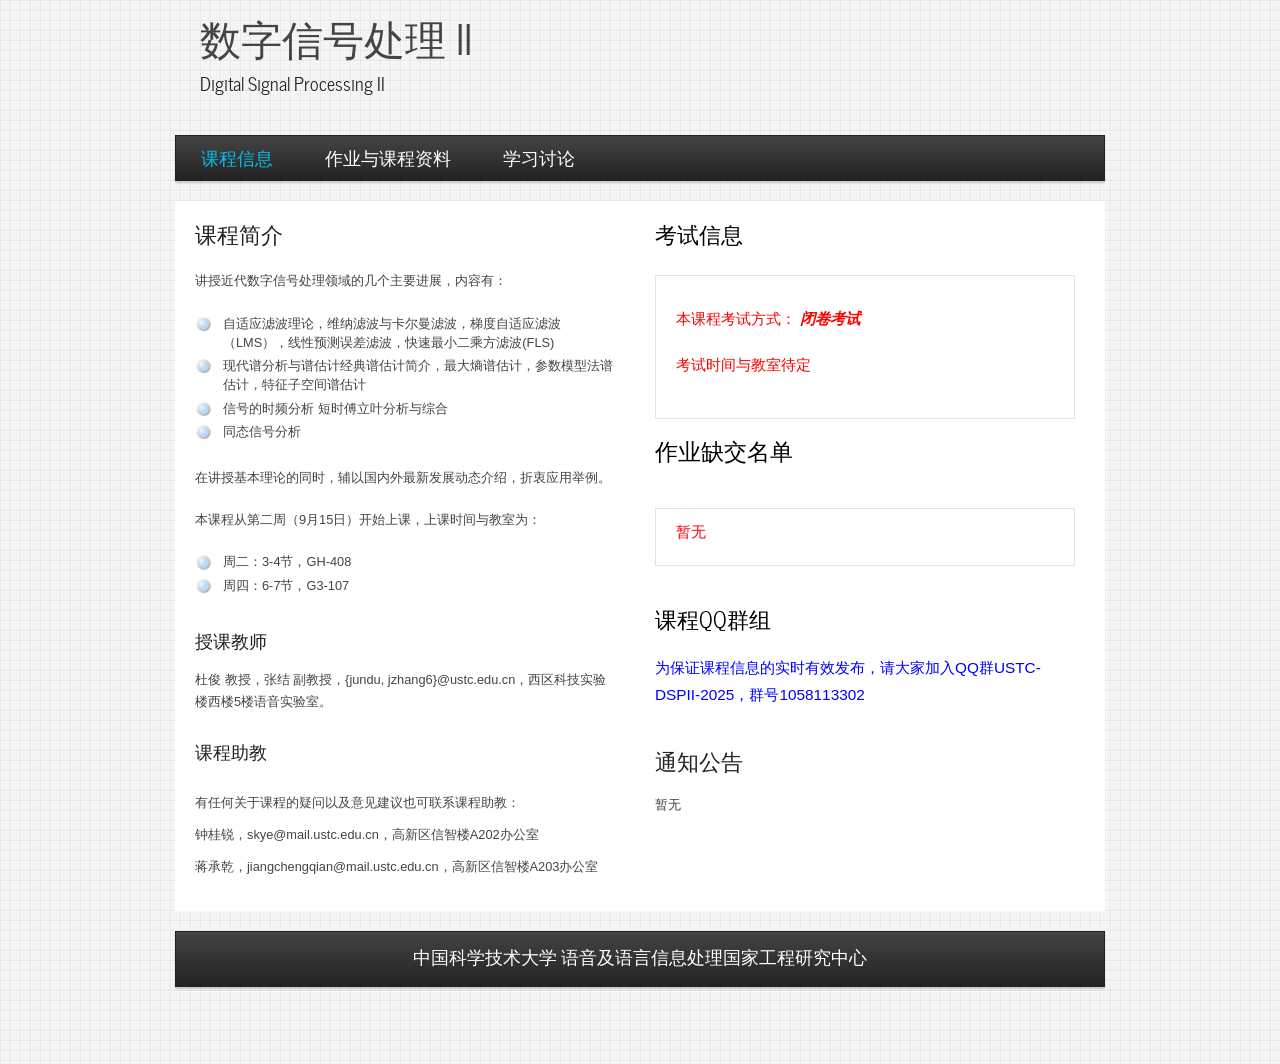
<file: index.html>
﻿<!DOCTYPE HTML>
<html>
<meta http-equiv="Cache-Control" content="no-cache" />
<meta http-equiv="expires" content="-1"/>
<style type="text/css">
<!--
.STYLE1 {color: #FF0000}
.STYLE2 {
	color: #0000FF;
	font-size: 1.2em;
}
.STYLE3 {color: #000000}
.STYLE4 {color: #333333}
.STYLE5 {color: #FF0000; font-size: 1.2em; }
.STYLE8 {color: #000000; font-size: 1.5em; }
-->
</style>
<head>
  <title>数字信号处理(II) 课程主页</title>
  <meta name="description" content="website description" />
  <meta name="keywords" content="website keywords, website keywords" />
  <meta http-equiv="content-type" content="text/html; charset=UTF-8" />
  <link rel="stylesheet" type="text/css" href="css/style.css" />
  <!-- modernizr enables HTML5 elements and feature detects -->
  <script type="text/javascript" src="js/modernizr-1.5.min.js"></script>
  <script type="text/x-mathjax-config">
  MathJax.Hub.Config({tex2jax: {inlineMath: [['$','$'], ['\\(','\\)']]}});
	</script>
	<script type="text/javascript"
	  src="http://cdn.mathjax.org/mathjax/latest/MathJax.js?config=TeX-AMS-MML_HTMLorMML">
	</script>
</head>

<body>
  <div id="main">
    <header>
      <div id="logo">
        <div id="logo_text">
          <!-- class="logo_colour", allows you to change the colour of the text -->
          <h1><a href="index.html">数字信号处理 II <span class="logo_colour"></span></a></h1>
          <h2>Digital Signal Processing II</h2>
        </div>
      </div>
      <nav>
        <ul class="sf-menu" id="nav">
          <li class="selected"><a href="index.html">课程信息</a></li>
          <li><a href="work.html">作业与课程资料</a></li>
          <li><a href="discussion.html">学习讨论</a></li>
        </ul>
      </nav>
    </header>
	<div class="inner_copyright"></div>
    <div id="site_content">
       
      
      <div id="content">
        <h1>课程简介</h1>
        <p>讲授近代数字信号处理领域的几个主要进展，内容有：</p>
        <ul>
          <li>自适应滤波理论，维纳滤波与卡尔曼滤波，梯度自适应滤波（LMS），线性预测误差滤波，快速最小二乘方滤波(FLS) </li>
          <li>现代谱分析与谱估计经典谱估计简介，最大熵谱估计，参数模型法谱估计，特征子空间谱估计 </li>
          <li>信号的时频分析 短时傅立叶分析与综合</li>
          <li>同态信号分析 </li>
        </ul>
        <p>在讲授基本理论的同时，辅以国内外最新发展动态介绍，折衷应用举例。</p>
        <p>本课程从第二周（9月15日）开始上课，上课时间与教室为：</p>
        <ul>
          <li>周二：3-4节，GH-408</li>
          <li>周四：6-7节，G3-107</li>

        </ul>
        <h3>授课教师</h3>
        <p>杜俊 教授，张结 副教授，{jundu, jzhang6}@ustc.edu.cn</a>，西区科技实验楼西楼5楼语音实验室。</p>
        <h3>课程助教</h3>
        <br>有任何关于课程的疑问以及意见建议也可联系课程助教：</br>
        <br>钟桂锐</a>，skye@mail.ustc.edu.cn，高新区信智楼A202办公室</br>
		    <br>蒋承乾</a>，jiangchengqian@mail.ustc.edu.cn，高新区信智楼A203办公室</br>        
		  <br>
	      </div>
        <div id="content">
        <h1 class="STYLE1"><span class="STYLE3">考试信息</span><A href="pdf/chapter5_5_2017.pdf"></A></h1>
		
		<blockquote>
		  <p class="STYLE5">
		  
		  <p class="STYLE5">本课程考试方式： <strong><em>闭卷考试 </em></strong></p>
		  <p class="STYLE5"> 考试时间与教室待定</p>
		  
		    		</p>
		  
		  </blockquote>
		
		
		
		
		<p class="STYLE5"><span class="STYLE1"><span class="STYLE8">作业缺交名单</span><A href="pdf/chapter5_5_2017.pdf"></A></span></p>
		<blockquote>
		  <p class="STYLE5">
		    暂无
		  </blockquote>
		  
		
		<h1 class="STYLE1 STYLE3">课程QQ群组</h1>
		<p class="STYLE2">为保证课程信息的实时有效发布，请大家加入QQ群USTC-DSPII-2025，群号1058113302</p>
		
		
		<h1>通知公告</h1>
    暂无
    </div>
    </div>
    <footer>
      <p>中国科学技术大学 语音及语言信息处理国家工程研究中心</p>
    </footer>
  </div>
  <p>&nbsp;</p>
  <!-- javascript at the bottom for fast page loading -->
  <script type="text/javascript" src="js/jquery.js"></script>
  <script type="text/javascript" src="js/jquery.easing-sooper.js"></script>
  <script type="text/javascript" src="js/jquery.sooperfish.js"></script>
  <script type="text/javascript" src="js/image_fade.js"></script>
  <script type="text/javascript">
    $(document).ready(function() {
      $('ul.sf-menu').sooperfish();
    });
  </script>
</body>
</html>
</file>
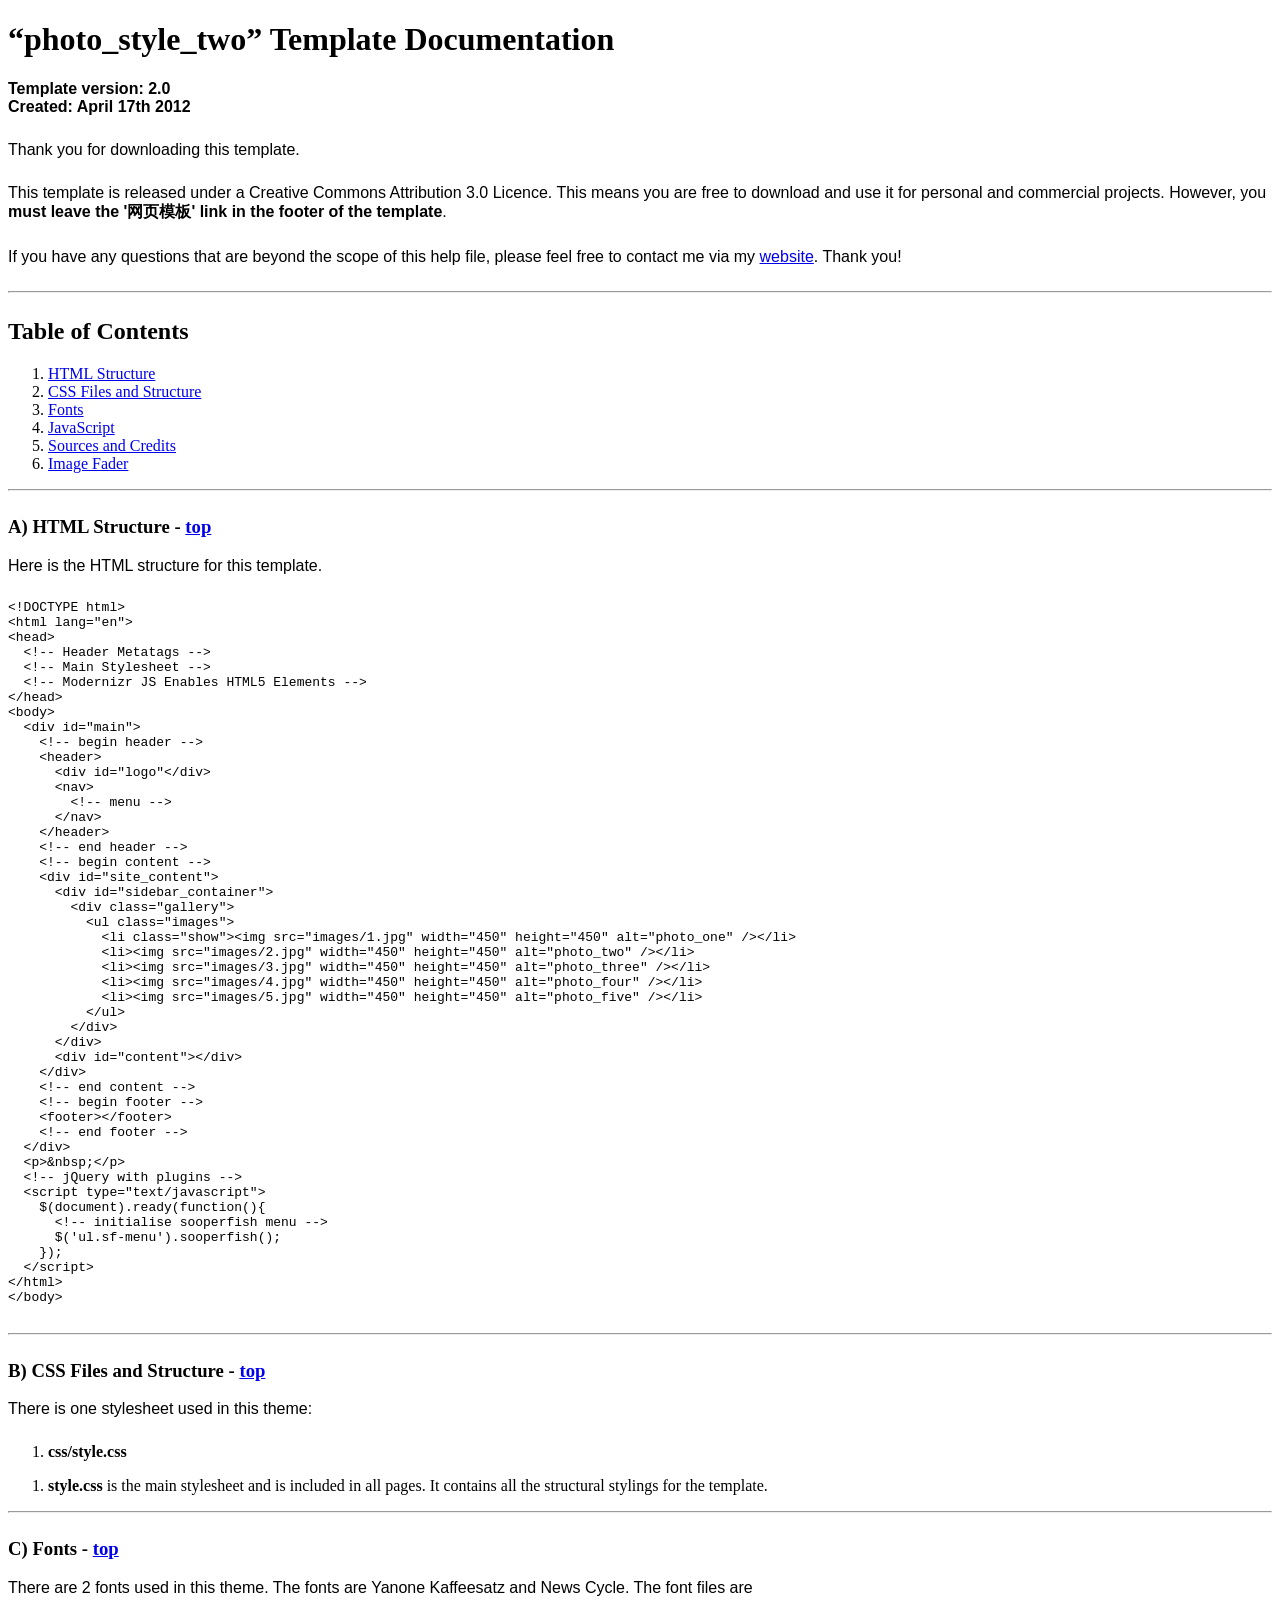
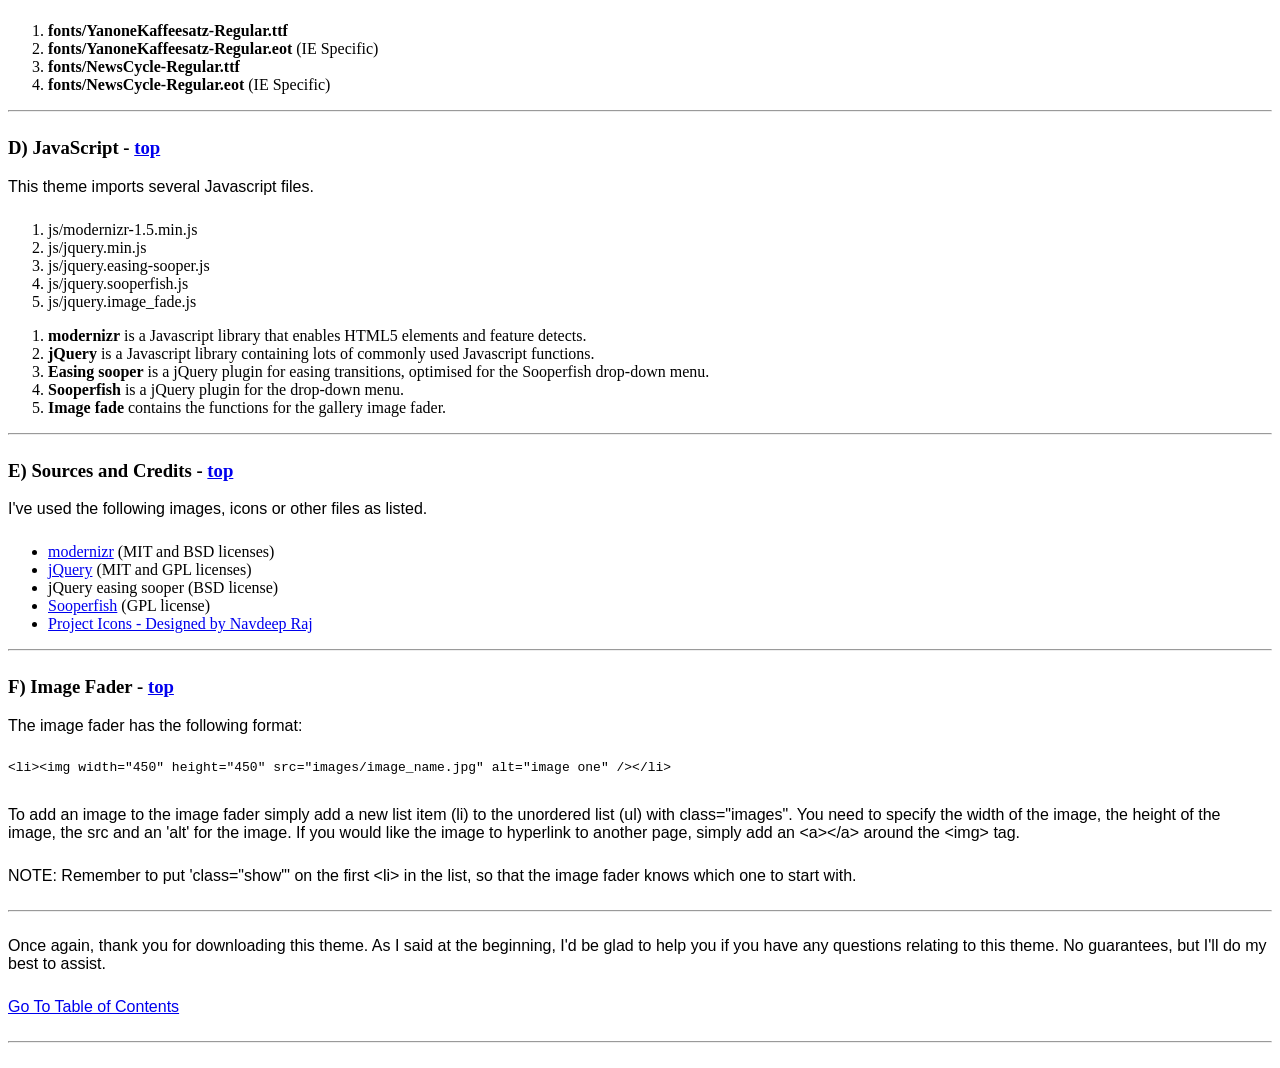
<file: documentation/index.html>
<!DOCTYPE HTML>
<html>
  <meta http-equiv="content-type" content="text/html;charset=utf-8">
  <title>photo_style_two Template</title>
  <style type="text/css" media="screen">
    p, table, hr, .box { font-family: arial; margin-bottom:25px; }
    .box p { margin-bottom:10px; }
  </style>
</head>


<body>
  <div>

    <h1>&ldquo;photo_style_two&rdquo; Template Documentation</h1>

    <p><strong>Template version: 2.0<br />Created: April 17th 2012</strong></p>

    <div>
      <p>Thank you for downloading this template.</p>
      <p>This template is released under a Creative Commons Attribution 3.0 Licence. This means you are free to download and use it for personal and commercial projects. However, you <strong>must leave the '网页模板' link in the footer of the template</strong>.</p>
      <p>If you have any questions that are beyond the scope of this help file, please feel free to contact me via my <a href="http://www.cssmoban.com">website</a>. Thank you!</p>
    </div>

    <hr>

    <h2 id="toc">Table of Contents</h2>
    <ol>
      <li><a href="#htmlStructure">HTML Structure</a></li>
      <li><a href="#cssFiles">CSS Files and Structure</a></li>
      <li><a href="#fontFiles">Fonts</a></li>
      <li><a href="#javascript">JavaScript</a></li>
      <li><a href="#credits">Sources and Credits</a></li>
      <li><a href="#galleries">Image Fader</a></li>
    </ol>

    <hr>

    <h3 id="htmlStructure"><strong>A) HTML Structure</strong> - <a href="#toc">top</a></h3>
    <p>Here is the HTML structure for this template.</p>

    <pre>
&lt;!DOCTYPE html&gt;
&lt;html lang=&quot;en&quot;&gt;
&lt;head&gt;
  &lt;!-- Header Metatags --&gt;
  &lt;!-- Main Stylesheet --&gt;
  &lt;!-- Modernizr JS Enables HTML5 Elements --&gt;
&lt;/head&gt;
&lt;body&gt;
  &lt;div id=&quot;main&quot;&gt;
    &lt;!-- begin header --&gt;
    &lt;header&gt;
      &lt;div id=&quot;logo&quot;&lt;/div&gt;
      &lt;nav&gt;
        &lt;!-- menu --&gt;
      &lt;/nav&gt;
    &lt;/header&gt;
    &lt;!-- end header --&gt;
    &lt;!-- begin content --&gt;
    &lt;div id=&quot;site_content&quot;&gt;
      &lt;div id=&quot;sidebar_container&quot;&gt;
        &lt;div class=&quot;gallery&quot;&gt;
          &lt;ul class="images"&gt;
            &lt;li class=&quot;show&quot;&gt;&lt;img src=&quot;images/1.jpg&quot; width=&quot;450&quot; height=&quot;450&quot; alt=&quot;photo_one&quot; /&gt;&lt;/li&gt;
            &lt;li&gt;&lt;img src=&quot;images/2.jpg&quot; width=&quot;450&quot; height=&quot;450&quot; alt=&quot;photo_two&quot; /&gt;&lt;/li&gt;
            &lt;li&gt;&lt;img src=&quot;images/3.jpg&quot; width=&quot;450&quot; height=&quot;450&quot; alt=&quot;photo_three&quot; /&gt;&lt;/li&gt;
            &lt;li&gt;&lt;img src=&quot;images/4.jpg&quot; width=&quot;450&quot; height=&quot;450&quot; alt=&quot;photo_four&quot; /&gt;&lt;/li&gt;
            &lt;li&gt;&lt;img src=&quot;images/5.jpg&quot; width=&quot;450&quot; height=&quot;450&quot; alt=&quot;photo_five&quot; /&gt;&lt;/li&gt;
          &lt;/ul&gt;
        &lt;/div&gt;
      &lt;/div&gt;
      &lt;div id=&quot;content&quot;&gt;&lt;/div&gt;
    &lt;/div&gt;
    &lt;!-- end content --&gt;
    &lt;!-- begin footer --&gt;
    &lt;footer&gt;&lt;/footer&gt;
    &lt;!-- end footer --&gt;
  &lt;/div&gt;
  &lt;p&gt;&amp;nbsp;&lt;/p&gt;
  &lt;!-- jQuery with plugins --&gt;
  &lt;script type=&quot;text/javascript&quot;&gt;
    $(document).ready(function(){
      &lt;!-- initialise sooperfish menu --&gt;
      $('ul.sf-menu').sooperfish();
    });
  &lt;/script&gt;
&lt;/html&gt;
&lt;/body&gt;
    </pre>

    <hr>

    <h3 id="cssFiles"><strong>B) CSS Files and Structure</strong> - <a href="#toc">top</a></h3>

    <p>There is one stylesheet used in this theme:</p>
    <ol>
      <li><b>css/style.css</b></li>
    </ol>

    <ol>
      <li><b>style.css</b> is the main stylesheet and is included in all pages. It contains all the structural stylings for the template.</li>
    </ol>

    <hr>

    <h3 id="fontFiles"><strong>C) Fonts</strong> - <a href="#toc">top</a></h3>

    <p>There are 2 fonts used in this theme. The fonts are Yanone Kaffeesatz and News Cycle. The font files are</p>
    <ol>
      <li><b>fonts/YanoneKaffeesatz-Regular.ttf</b></li>
      <li><b>fonts/YanoneKaffeesatz-Regular.eot</b> (IE Specific)</li>
      <li><b>fonts/NewsCycle-Regular.ttf</b></li>
      <li><b>fonts/NewsCycle-Regular.eot</b> (IE Specific)</li>
    </ol>

    <hr>

    <h3 id="javascript"><strong>D) JavaScript</strong> - <a href="#toc">top</a></h3>

    <p>This theme imports several Javascript files.</p>

    <ol>
      <li>js/modernizr-1.5.min.js</li>
      <li>js/jquery.min.js</li>
      <li>js/jquery.easing-sooper.js</li>
      <li>js/jquery.sooperfish.js</li>
      <li>js/jquery.image_fade.js</li>
    </ol>

    <ol>
      <li><b>modernizr</b> is a Javascript library that enables HTML5 elements and feature detects.</li>
      <li><b>jQuery</b> is a Javascript library containing lots of commonly used Javascript functions.</li>
      <li><b>Easing sooper</b> is a jQuery plugin for easing transitions, optimised for the Sooperfish drop-down menu.</li>
      <li><b>Sooperfish</b> is a jQuery plugin for the drop-down menu.</li>
      <li><b>Image fade</b> contains the functions for the gallery image fader.</li>
    </ol>

    <hr>

    <h3 id="credits"><strong>E) Sources and Credits</strong> - <a href="#toc">top</a></h3>

    <p>I've used the following images, icons or other files as listed.

    <ul>
      <li><a href="http://www.modernizr.com">modernizr</a> (MIT and BSD licenses)</li>
      <li><a href="http://www.jquery.com">jQuery</a> (MIT and GPL licenses)</li>
      <li>jQuery easing sooper (BSD license)</li>
      <li><a href="http://archive.plugins.jquery.com/project/SooperFish">Sooperfish</a> (GPL license)</li>
      <li><a href="http://www.dezinerfolio.com/freebie/project-icon-set">Project Icons - Designed by Navdeep Raj</a>
    </ul>

    <hr>

    <h3 id="galleries"><strong>F) Image Fader</strong> - <a href="#toc">top</a></h3>

    <p>The image fader has the following format:</p>

    <pre>
&lt;li&gt;&lt;img width="450" height="450" src="images/image_name.jpg" alt="image one" /&gt;&lt;/li&gt;
    </pre>

    <p>To add an image to the image fader simply add a new list item (li) to the unordered list (ul) with class="images". You need to specify the width of the image, the height of the image, the src and an 'alt' for the image. If you would like the image to hyperlink to another page, simply add an &lt;a&gt;&lt;/a&gt; around the &lt;img&gt; tag.</p>
    <p>NOTE: Remember to put 'class="show"' on the first &lt;li&gt; in the list, so that the image fader knows which one to start with.</p>

    <hr>

    <p>Once again, thank you for downloading this theme. As I said at the beginning, I'd be glad to help you if you have any questions relating to this theme. No guarantees, but I'll do my best to assist.</p>

    <p><a href="#toc">Go To Table of Contents</a></p>

    <hr>
  </div>
</body>
</html>
</file>
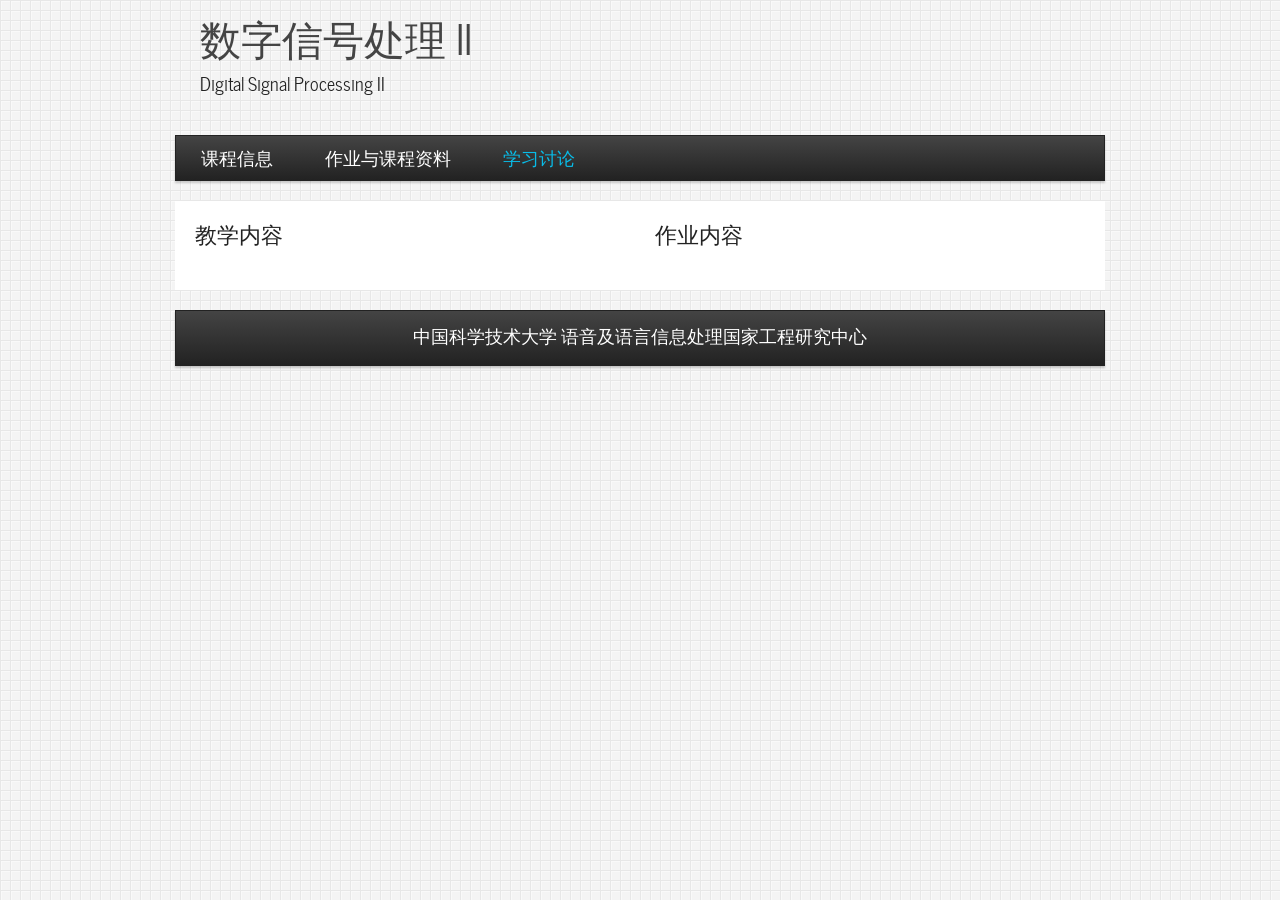
<file: discussion.html>
<!DOCTYPE HTML>
<html>
<meta http-equiv="Cache-Control" content="no-cache" />
<meta http-equiv="expires" content="-1"/>
<head>
  <title>数字信号处理(II) 课程主页</title>
  <meta name="description" content="website description" />
  <meta name="keywords" content="website keywords, website keywords" />
  <meta http-equiv="content-type" content="text/html; charset=UTF-8" />
  <link rel="stylesheet" type="text/css" href="css/style.css" />
  <!-- modernizr enables HTML5 elements and feature detects -->
  <script type="text/javascript" src="js/modernizr-1.5.min.js"></script>
  <script type="text/x-mathjax-config">
  MathJax.Hub.Config({tex2jax: {inlineMath: [['$','$'], ['\\(','\\)']]}});
	</script>
	<script type="text/javascript"
	  src="http://cdn.mathjax.org/mathjax/latest/MathJax.js?config=TeX-AMS-MML_HTMLorMML">
	</script>
</head>

<body>
  <div id="main">
    <header>
      <div id="logo">
        <div id="logo_text">
          <!-- class="logo_colour", allows you to change the colour of the text -->
          <h1><a href="index.html">数字信号处理 II <span class="logo_colour"></span></a></h1>
          <h2>Digital Signal Processing II</h2>
        </div>
      </div>
      <nav>
        <ul class="sf-menu" id="nav">
          <li><a href="index.html">课程信息</a></li>
          <li><a href="work.html">作业与课程资料</a></li>
          <li class="selected"><a href="discussion.html">学习讨论</a></li>
        </ul>
      </nav>
    </header>
    <div id="site_content">
      <div id="content">
        <h1>教学内容</h1>        	
      </div>
      <div id="content">
      	<h1>作业内容</h1>
      </div>
    </div>
    <footer>
      <p>中国科学技术大学 语音及语言信息处理国家工程研究中心</p>
    </footer>
  </div>
  <!-- javascript at the bottom for fast page loading -->
  <script type="text/javascript" src="js/jquery.js"></script>
  <script type="text/javascript" src="js/jquery.easing-sooper.js"></script>
  <script type="text/javascript" src="js/jquery.sooperfish.js"></script>
  <script type="text/javascript" src="js/image_fade.js"></script>
  <script type="text/javascript">
    $(document).ready(function() {
      $('ul.sf-menu').sooperfish();
    });
  </script>
</body>
</html>
</file>
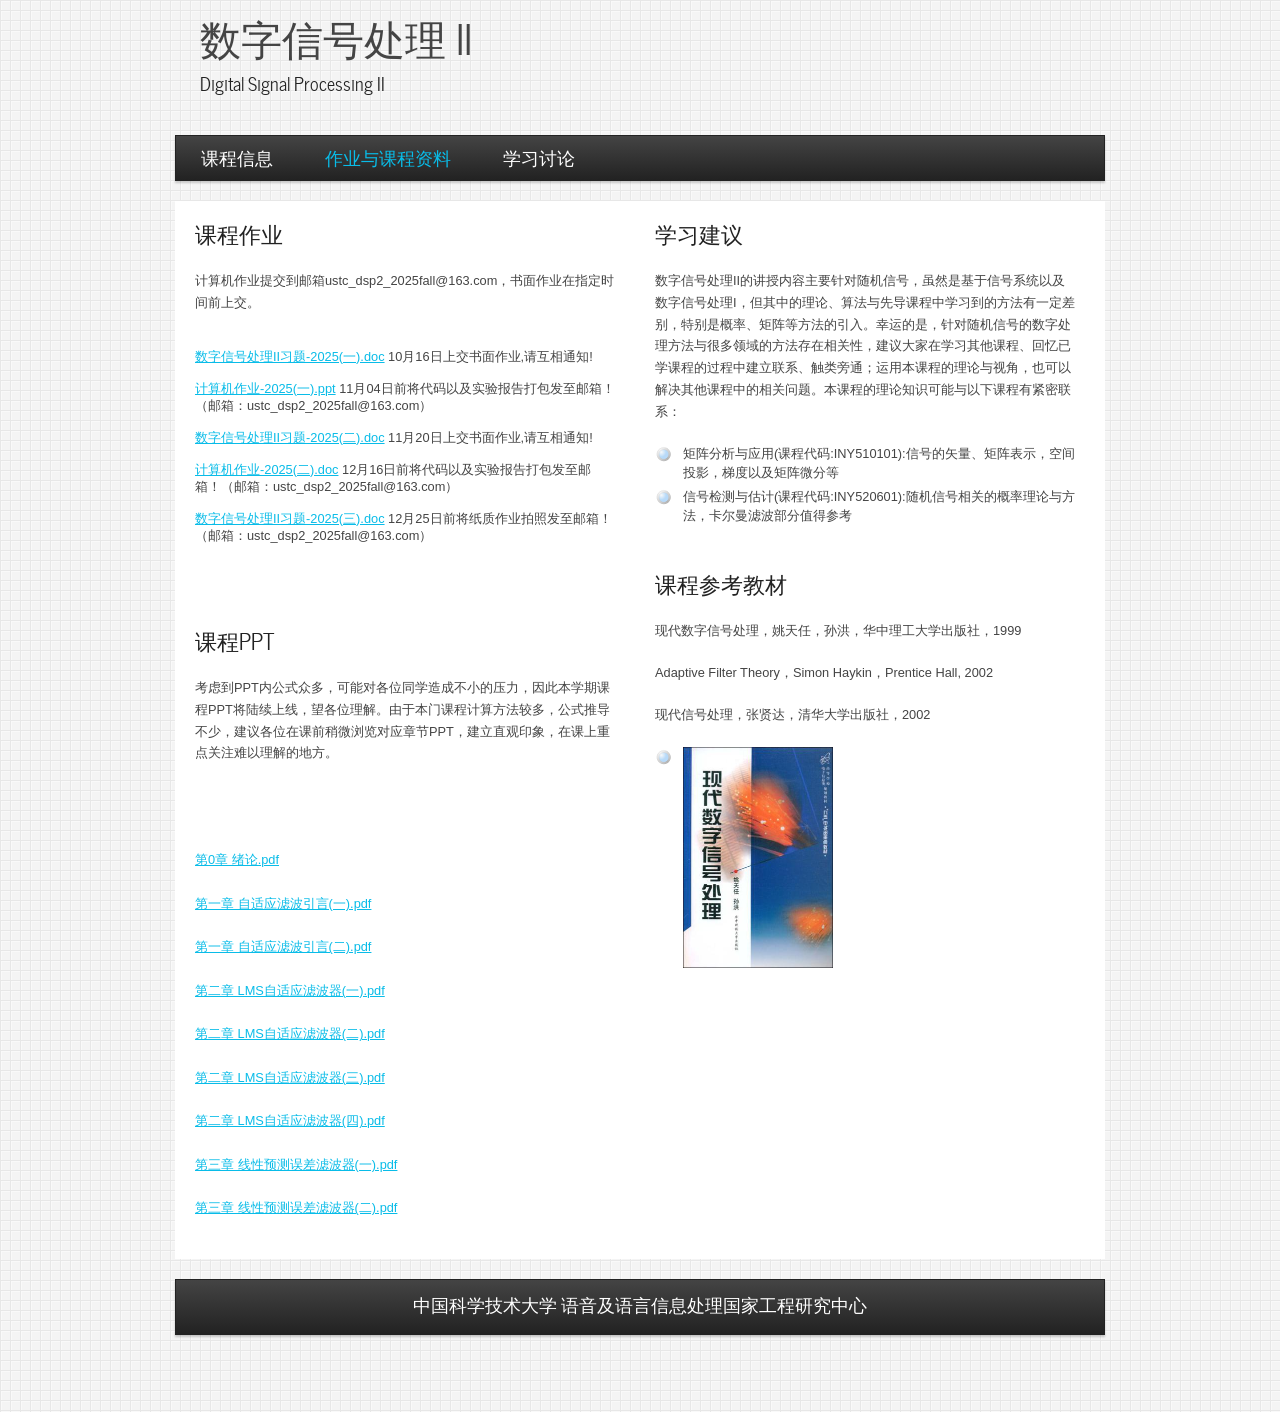
<file: work.html>
﻿<!DOCTYPE HTML>
<html>
<meta http-equiv="Cache-Control" content="no-cache" />
<meta http-equiv="expires" content="-1"/>
<style type="text/css">
<!--
.STYLE1 {color: #FF0000}
.STYLE2 {color: #000000}
-->
</style>
<head>
  <title>数字信号处理(II) 课程主页</title>
  <meta name="description" content="website description" />
  <meta name="keywords" content="website keywords, website keywords" />
  <meta http-equiv="content-type" content="text/html; charset=UTF-8" />
  <link rel="stylesheet" type="text/css" href="css/style.css" />
  <!-- modernizr enables HTML5 elements and feature detects -->
  <script type="text/javascript" src="js/modernizr-1.5.min.js"></script>
    <script type="text/x-mathjax-config">
  MathJax.Hub.Config({tex2jax: {inlineMath: [['$','$'], ['\\(','\\)']]}});
	</script>
	<script type="text/javascript"
	  src="http://cdn.mathjax.org/mathjax/latest/MathJax.js?config=TeX-AMS-MML_HTMLorMML">
	</script>
</head>

<body>
  <div id="main">
    <header>
      <div id="logo">
        <div id="logo_text">
          <!-- class="logo_colour", allows you to change the colour of the text -->
          <h1><a href="index.html">数字信号处理 II <span class="logo_colour"></span></a></h1>
          <h2>Digital Signal Processing II</h2>
        </div>
      </div>
      <nav>
        <ul class="sf-menu" id="nav">
          <li><a href="index.html">课程信息</a></li>
          <li class="selected"><a href="work.html">作业与课程资料</a></li>
          <li><a href="discussion.html">学习讨论</a></li>
        </ul>
      </nav>
    </header>
    <div id="site_content">
        
      <div id="content">
      	
      	<h1>课程作业</h1>
        <p>计算机作业提交到邮箱ustc_dsp2_2025fall@163.com，书面作业在指定时间前上交。</p>

        <br><A href="homework1-2025.doc">数字信号处理II习题-2025(一).doc</A> 10月16日上交书面作业,请互相通知!</br>

        <br><A href="homework2-2025.ppt">计算机作业-2025(一).ppt</A> 11月04日前将代码以及实验报告打包发至邮箱！（邮箱：ustc_dsp2_2025fall@163.com）</br>

        <br><A href="homework3-2025.doc">数字信号处理II习题-2025(二).doc</A> 11月20日上交书面作业,请互相通知!</br>

        <br><A href="homework4-2025.doc">计算机作业-2025(二).doc</A> 12月16日前将代码以及实验报告打包发至邮箱！（邮箱：ustc_dsp2_2025fall@163.com）</br>

        <br><A href="homework5-2025.doc">数字信号处理II习题-2025(三).doc</A> 12月25日前将纸质作业拍照发至邮箱！（邮箱：ustc_dsp2_2025fall@163.com）</br>
	
	
  <p><br>
  </br>	
	
	
        <h1>课程PPT</h1>
        <p>考虑到PPT内公式众多，可能对各位同学造成不小的压力，因此本学期课程PPT将陆续上线，望各位理解。由于本门课程计算方法较多，公式推导不少，建议各位在课前稍微浏览对应章节PPT，建立直观印象，在课上重点关注难以理解的地方。</p>

        <p><br>
          </br>
          <br>
          <A href="第0章 绪论.pdf">第0章 绪论.pdf</A> </br>

          <br>
          <A href="chapter1_1_2025.pdf">第一章 自适应滤波引言(一).pdf</A> </br>

          <br>
          <A href="chapter1_2_2025.pdf">第一章 自适应滤波引言(二).pdf</A> </br>

          <br>
          <A href="chapter2_1_2025.pdf">第二章 LMS自适应滤波器(一).pdf</A> </br>

          <br>
          <A href="chapter2_2_2025.pdf">第二章 LMS自适应滤波器(二).pdf</A> </br>

          <br>
          <A href="chapter2_3_2025.pdf">第二章 LMS自适应滤波器(三).pdf</A> </br>

          <br>
          <A href="chapter2_4_2025.pdf">第二章 LMS自适应滤波器(四).pdf</A> </br>

          <br>
          <A href="chapter3_1_2025.pdf">第三章 线性预测误差滤波器(一).pdf</A> </br>

          <br>
          <A href="chapter3_2_2025.pdf">第三章 线性预测误差滤波器(二).pdf</A> </br>

	  
	  </div> 
      <div id="content">
        	<h1>学习建议</h1>
        	<p>数字信号处理II的讲授内容主要针对随机信号，虽然是基于信号系统以及数字信号处理I，但其中的理论、算法与先导课程中学习到的方法有一定差别，特别是概率、矩阵等方法的引入。幸运的是，针对随机信号的数字处理方法与很多领域的方法存在相关性，建议大家在学习其他课程、回忆已学课程的过程中建立联系、触类旁通；运用本课程的理论与视角，也可以解决其他课程中的相关问题。本课程的理论知识可能与以下课程有紧密联系：</p>
        	<ul>
	          <li>矩阵分析与应用(课程代码:INY510101):信号的矢量、矩阵表示，空间投影，梯度以及矩阵微分等</li>
	          <li>信号检测与估计(课程代码:INY520601):随机信号相关的概率理论与方法，卡尔曼滤波部分值得参考</li>
        	</ul>
        	<h1>课程参考教材</h1>
					<p>现代数字信号处理，姚天任，孙洪，华中理工大学出版社，1999</p>
					<p>Adaptive Filter Theory，Simon Haykin，Prentice Hall, 2002</p>
					<p>现代信号处理，张贤达，清华大学出版社，2002</p>
					<div id="gallery">
	          <ul class="images">
	            <li class="show"><img width="150"  src="images/1.jpg" alt="photo_one" /></li>
	            <li><img width="150"  src="images/2.jpg" alt="photo_two" /></li>
	            <li><img width="150"  src="images/3.jpg" alt="photo_three" /></li>
	          </ul>
	        </div>
       </div>
    </div>
    <footer>
      <p>中国科学技术大学 语音及语言信息处理国家工程研究中心</p>
    </footer>
  </div>
   <p>&nbsp;</p>
  <!-- javascript at the bottom for fast page loading -->
  <script type="text/javascript" src="js/jquery.js"></script>
  <script type="text/javascript" src="js/jquery.easing-sooper.js"></script>
  <script type="text/javascript" src="js/jquery.sooperfish.js"></script>
  <script type="text/javascript" src="js/image_fade.js"></script>
  <script type="text/javascript">
    $(document).ready(function() {
      $('ul.sf-menu').sooperfish();
    });
  </script>
</body>
</html>
</file>
<file: css/style.css>
@font-face { 
  font-family: Yanone Kaffeesatz; 
    src: url('../fonts/YanoneKaffeesatz-Regular.eot'); 
    src: local("Yanone Kaffeesatz"), url('../fonts/YanoneKaffeesatz-Regular.ttf'); 
} 

@font-face { 
  font-family: News Cycle; 
    src: url('../fonts/NewsCycle-Regular.eot'); 
    src: local("News Cycle"), url('../fonts/NewsCycle-Regular.ttf'); 
} 

html { 
  height: 100%;
}

* { 
  margin: 0;
  padding: 0;
}

/* tell the browser to render HTML 5 elements as block */
article, aside, figure, footer, header, hgroup, nav, section { 
  display:block;
}

body { 
  font: normal .80em arial, sans-serif;
  background: #000 url(../images/pattern.png);
  color: #444;
}

p { 
  padding: 0 0 20px 0;
  line-height: 1.7em;
}

img { 
  border: 0;
}

h1, h2, h3, h4, h5, h6 { 
  color: #362C20;
  letter-spacing: 0em;
  padding: 0 0 5px 0;
}

h1, h2, h3 { 
  font: normal 170% "News Cycle", arial, sans-serif;
  margin: 0 0 15px 0;
  padding: 15px 0 5px 0;
  color: #222;
}

h2 { 
  font-size: 160%;
  padding: 9px 0 5px 0;
  color: #F67400;
}

h3 { 
  font-size: 140%;
  padding: 5px 0 0 0;
}

h4, h6 { 
  color: #F67400;
  padding: 0 0 5px 0;
  font: normal 130% arial, sans-serif;
}

h5, h6 { 
  color: #555;
  font: italic 95% arial, sans-serif;
  letter-spacing: normal;
  padding: 0 0 15px 0;
}

a, a:hover { 
  outline: none;
  text-decoration: underline;
  color: #09BCE8;
}

a:hover { 
  text-decoration: none;
}

blockquote { 
  margin: 20px 0; 
  padding: 10px 20px 0 20px;
  border: 1px solid #E5E5DB;
  background: #FFF;
}

ul { 
  margin: 2px 0 22px 17px;
}

ul li { 
  list-style-type: circle;
  margin: 0 0 6px 0; 
  padding: 0 0 4px 5px;
  line-height: 1.5em;
}

ol { 
  margin: 8px 0 22px 20px;
}

ol li { 
  margin: 0 0 11px 0;
}

.left { 
  float: left;
  width: auto;
  margin-right: 10px;
}

.right { 
  float: right; 
  width: auto;
  margin-left: 10px;
}

.center { 
  display: block;
  text-align: center;
  margin: 20px auto;
}

#main, nav, #container, #logo, #site_content, footer { 
  margin-left: auto; 
  margin-right: auto;
}

#main {
  margin: 5px auto;
  width: 930px;
  background: transparent;
  padding-bottom: 30px;
}


header { 
  background: transparent;
  height: 150px;
}

#logo { 
  width: 300px;
  height: 150px;
  background: transparent;
  color: #888;
  padding: 0 0 0 25px;
  float: left;
}

#logo h1, #logo h2 { 
  font: normal 320% 'News Cycle', arial, sans-serif;
  border-bottom: 0;
  text-transform: none;
  margin: 0;
  padding: 0;
}

#logo_text h1, #logo_text h1 a, #logo_text h1 a:hover { 
  padding: 0;
  color: #444;
  text-decoration: none;
}

#logo_text h1 a .logo_colour { 
  color: #09BCE8;
}

#logo_text a:hover .logo_colour { 
  color: #444;
}

#logo_text h2 { 
  font-size: 140%;
  padding: 0;
  color: #222;
}

nav { 
  height: 44px;
  width: 928px;
  float: right;
  margin: -20px auto 20px auto;
  color: #222;
  background: #333; /* Show a solid color for older browsers */
  background: -moz-linear-gradient(#444, #222);
  background: -o-linear-gradient(#444, #222);
  background: -webkit-linear-gradient(#444, #222);
  -webkit-box-shadow: rgba(0, 0, 0, 0.2) 0px 2px 2px;
  -moz-box-shadow: rgba(0, 0, 0, 0.2) 0px 2px 2px;
  box-shadow: rgba(0, 0, 0, 0.2) 0px 2px 2px;
  border: 1px solid #222;
} 

#site_content { 
  width: 930px;
  overflow: hidden;
  margin: 20px auto;
  background: #FFF;
} 

#sidebar_container { 
  float: right;
  width: 450px;
  padding: 0;
  
}

#content { 
  text-align: left;
  width: 420px;
  margin: 0 0 0 0;
  float: left;
  padding: 0 20px 20px 20px;
}
  
#content ul { 
  margin: 2px 0 22px 0px;
}

#content ul li, .sidebar ul li { 
  list-style-type: none;
  background: url(../images/bullet.png) no-repeat;
  margin: 0 0 0 0; 
  padding: 0 0 4px 28px;
  line-height: 1.5em;
}

#blog_container h4 {
  font: normal 170% 'News Cycle', arial, sans-serif;
  margin: 0 0 15px 0;
  padding: 5px 0;}

#blog_container h4.select {
  width: 475px;}
.inner_copyright{text-indent:-9999px;height:0;line-height:0;font-size:0;overflow:hidden;}
.blog {
  background: url(../images/calendar.png) no-repeat;
  width: 54px;
  height: 46px;
  float: left;
  margin: 0 15px 0 0;
}

.blog h2 {
  font: normal 90% arial, sans-serif;
  text-shadow: none;
  text-align: center;
  margin: 0;
  padding: 4px 0 0 0;
  color: #FFF;
}
  
.blog h3 {
  font: 140% arial, sans-serif;
  text-shadow: none;
  margin: -5px 0 0 0;
  text-align: center;
  color: #222;
}

footer { 
  width: 928px;
  font: 140% 'News Cycle', arial, sans-serif;
  height: 30px;
  padding: 9px 0 15px 0;
  color: #FFF;
  text-align: center;
  background: #333; /* Show a solid color for older browsers */
  background: -moz-linear-gradient(#444, #222);
  background: -o-linear-gradient(#444, #222);
  background: -webkit-linear-gradient(#444, #222);
  -webkit-box-shadow: rgba(0, 0, 0, 0.2) 0px 2px 2px;
  -moz-box-shadow: rgba(0, 0, 0, 0.2) 0px 2px 2px;
  box-shadow: rgba(0, 0, 0, 0.2) 0px 2px 2px;
  border: 1px solid #222;
}

footer p { 
  line-height: 1.7em;
  padding: 0 0 10px 0;
}

footer a { 
  color: #FFF;
  text-decoration: none;
}

footer a:hover { 
  color: #222;
  text-shadow: none;
  text-decoration: underline;
}

.form_settings { 
  margin: 15px 0 0 0;
}

.form_settings p { 
  padding: 0 0 4px 0;
}

.form_settings span { 
  float: left; 
  width: 100px; 
  text-align: left;
}
  
.form_settings input, .form_settings textarea { 
  padding: 5px; 
  width: 299px; 
  font: 100% arial; 
  border: 1px solid #D5D5D5; 
  background: #FFF; 
  color: #47433F;
  border-radius: 7px 7px 7px 7px;
  -moz-border-radius: 7px 7px 7px 7px;
  -webkit-border: 7px 7px 7px 7px;  
}
  
.form_settings .submit { 
  font: 150% 'Yanone Kaffeesatz', arial, sans-serif; 
  border: 0; 
  width: 99px; 
  margin: 0 0 0 212px; 
  height: 33px;
  padding: 2px 0 3px 0;
  cursor: pointer; 
  background: #333; /* Show a solid color for older browsers */
  background: -moz-linear-gradient(#444, #222);
  background: -o-linear-gradient(#444, #222);
  background: -webkit-linear-gradient(#444, #222);
  -webkit-box-shadow: rgba(0, 0, 0, 0.2) 0px 2px 2px;
  -moz-box-shadow: rgba(0, 0, 0, 0.2) 0px 2px 2px;
  box-shadow: rgba(0, 0, 0, 0.2) 0px 2px 2px;
  border: 1px solid #222;
  color: #FFF;
}

.form_settings textarea, .form_settings select { 
  font: 100% arial; 
  width: 299px;
}

.form_settings select { 
  width: 310px;
}

.form_settings .checkbox { 
  margin: 4px 0; 
  padding: 0; 
  width: 14px;
  border: 0;
  background: none;
}

.separator { 
  width: 100%;
  height: 0;
  border-top: 1px solid #D9D5CF;
  border-bottom: 1px solid #FFF;
  margin: 0 0 20px 0;
}
  
table { 
  margin: 10px 0 30px 0;
}

table tr th, table tr td { 
  background: #70D4E6;
  color: #FFF;
  padding: 7px 4px;
  text-align: left;
}
  
table tr td { 
  background: #D3F2F7;
  color: #47433F;
  border-top: 1px solid #FFF;
}

ul.images {
  width:450px;
  height:450px;
  overflow:hidden;
  position:relative;
  margin:0;
  padding:0;
} 

ul.images li {
  position:absolute;
  margin:0;
  padding:0;
  left:0;
  right:0;
  list-style:none;
}
 
ul.images li.show {
  z-index:500;  
}
 
ul img {
  border:none;  
}




/**
Stylesheet for SooperFish by www.SooperThemes.com
Author: Jurriaan Roelofs
**/

/* Configuration of menu width */
html body ul.sf-menu ul,html body ul.sf-menu ul li { 
  width: 220px;
}

html body ul.sf-menu ul ul { 
  margin: 0 0 0 220px;
}

/* Framework for proper showing/hiding/positioning */
ul.sf-menu,ul.sf-menu * { 
  margin: 0;
  padding: 0;
}

ul.sf-menu { 
  display: block;
  position: relative;
}
  
ul.sf-menu li { 
  display: block;
  list-style: none;
  float: left;
  position: relative;
}
  
ul.sf-menu li:hover { 
  visibility: inherit; /* fixes IE7 'sticky bug' */ 
}

ul.sf-menu a { 
  display: block;
  position: relative;
}
  
ul.sf-menu ul { 
  position: absolute;
  left: 0;
  width: 150px; 
  top: auto;
  left: -999999px;
}
  
ul.sf-menu ul a { 
  zoom: 1; /* IE6/7 fix */ 
}

ul.sf-menu ul li { 
  float: left; /* Must always be floated otherwise there will be a rogue 1px margin-bottom in IE6/7 */
  width: 150px;
}
  
ul.sf-menu ul ul { 
  top: 0;
  margin: 0 0 0 150px;
}

ul.sf-menu li:hover ul,ul.sf-menu li:focus ul,ul.sf-menu li.sf-hover ul, 
ul.sf-menu ul li:hover ul,ul.sf-menu ul li:focus ul,ul.sf-menu ul li.sf-hover ul,
ul.sf-menu ul ul li:hover ul,ul.sf-menu ul ul li:focus ul,ul.sf-menu ul ul li.sf-hover ul,
ul.sf-menu ul ul ul li:hover ul,ul.sf-menu ul ul ul li:focus ul,ul.sf-menu ul ul ul li.sf-hover ul { 
  left: auto;
}
  
ul.sf-menu li:hover ul ul,ul.sf-menu li:focus ul ul,ul.sf-menu li.sf-hover ul ul,
ul.sf-menu ul li:hover ul ul,ul.sf-menu ul li:focus ul ul,ul.sf-menu ul li.sf-hover ul ul,
ul.sf-menu ul ul li:hover ul ul,ul.sf-menu ul ul li:focus ul ul,ul.sf-menu ul ul li.sf-hover ul ul,
ul.sf-menu ul ul ul li:hover ul ul,ul.sf-menu ul ul ul li:focus ul ul,ul.sf-menu ul ul ul li.sf-hover ul ul { 
  left: -999999px;
}

/* autoArrows CSS */
span.sf-arrow { 
  width: 7px;
  height: 7px;
  position: absolute;
  top: 20px;
  right: 5px;
  display: block;
  background: url(../images/arrows-white.png) no-repeat 0 0;
  overflow: hidden; /* making sure IE6 doesn't overflow and expand the box */
  font-size: 1px;
}

ul ul span.sf-arrow { 
  right: 5px;
  top: 20px;
  background-position: 0 100%;
}

/* Theming the menu */
ul#nav { 
  float: left;
}

ul#nav ul { 
  background: #222;
  margin-top: 4px;
  padding-bottom: 15px;
}

ul#nav li a { 
  padding: 7px 25px 6px 25px;
  font: 140% 'News Cycle', arial, sans-serif;
  text-decoration: none;
  color: #FFF;
  margin-right: 2px;
}

ul#nav li a:hover, ul#nav li a:focus, ul#nav li.selected a, ul#nav li.selected a:hover, ul#nav li.selected a:focus { 
  color: #09BCE8;
  text-shadow: none;
}

ul#nav ul li a { 
  color: #FFF;
}

ul#nav ul li a:hover { 
  color: #09BCE8;
  margin-right: 2px;
}



/* Image Transitions */
ul#images {
  margin: 0 15px 10px 0;
  padding: 0;
  list-style: none;
  position: relative;
}

ul#images li {
  display: block;
  overflow: hidden;
  padding: 0;
  float: left;
  width: 155px;
  height: 300px;
}
</file>
